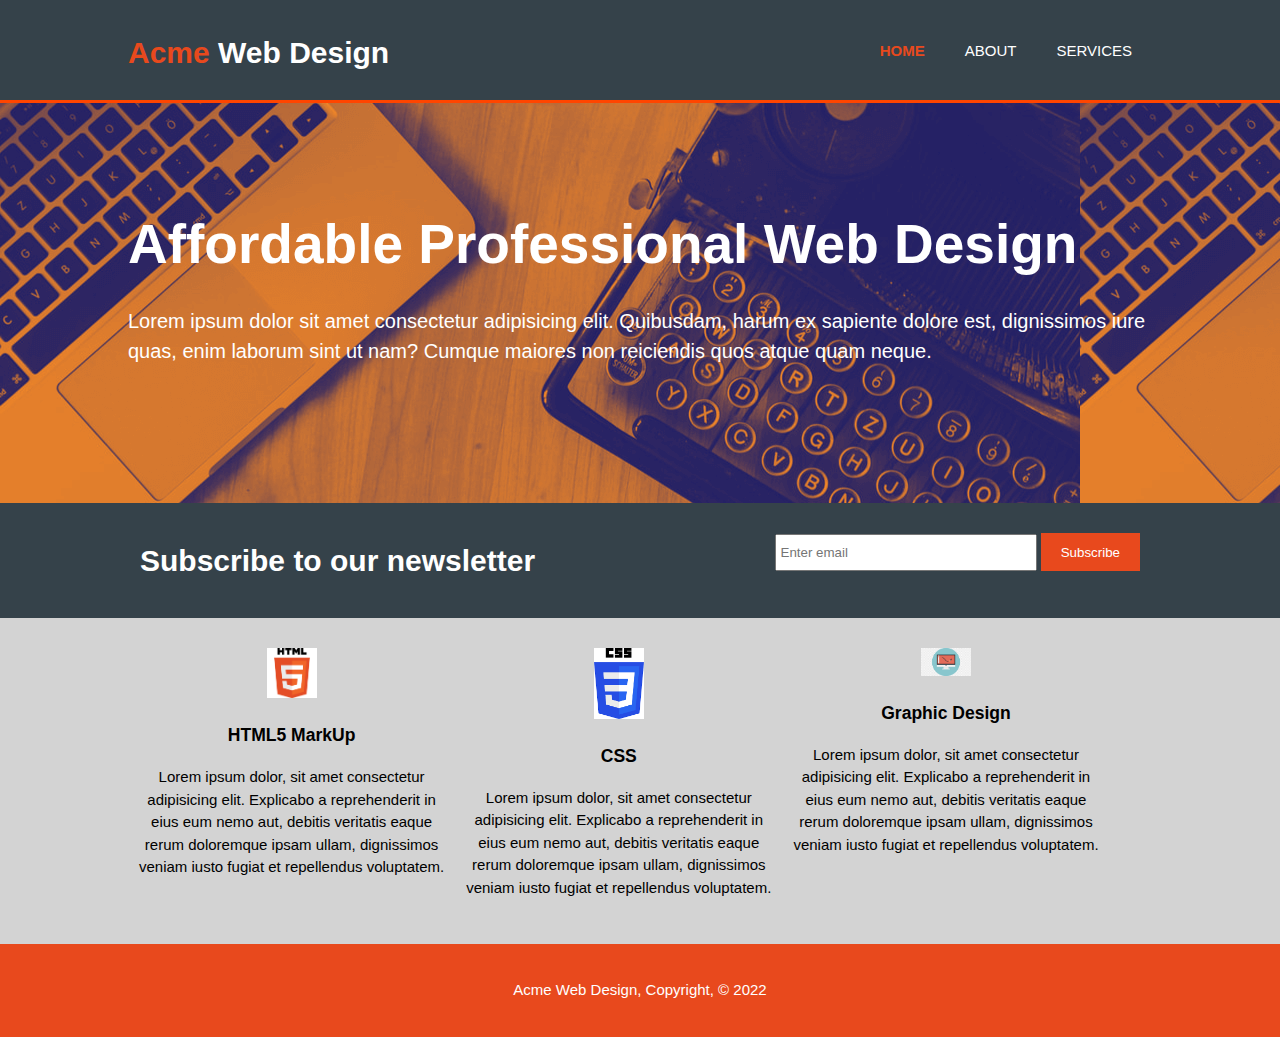
<file: index.html>
<!DOCTYPE html>
<html lang="en">
  <head>
    <meta charset="UTF-8" />
    <meta http-equiv="X-UA-Compatible" content="IE=edge" />
    <meta name="viewport" content="width=device-width, initial-scale=1.0" />
    <title>Acme Web Design | Welcome</title>
    <link rel="stylesheet" href="style.css" />
  </head>
  <body>
    <header>
      <div class="container">
        <div id="branding">
          <h1><span class="highlight">Acme</span> Web Design</h1>
        </div>
        <nav>
          <ul>
            <li class="current"><a href="index.html">Home</a></li>
            <li><a href="about.html">About</a></li>
            <li><a href="services.html">Services</a></li>
          </ul>
        </nav>
      </div>
    </header>

    <section id="showcase">
      <div class="container">
        <h1>Affordable Professional Web Design</h1>
        <p>
          Lorem ipsum dolor sit amet consectetur adipisicing elit. Quibusdam,
          harum ex sapiente dolore est, dignissimos iure quas, enim laborum sint
          ut nam? Cumque maiores non reiciendis quos atque quam neque.
        </p>
      </div>
    </section>

    <section id="newsletter">
      <div class="container">
        <h1>Subscribe to our newsletter</h1>
        <form>
          <input type="email" placeholder="Enter email" />
          <button type="Submit" class="button_1">Subscribe</button>
        </form>
      </div>
    </section>

    <section id="boxes">
      <div class="container">
        <div class="box">
          <img
            src="[data-uri]"
          />
          <h3>HTML5 MarkUp</h3>
          <p>
            Lorem ipsum dolor, sit amet consectetur adipisicing elit. Explicabo
            a reprehenderit in eius eum nemo aut, debitis veritatis eaque rerum
            doloremque ipsam ullam, dignissimos veniam iusto fugiat et
            repellendus voluptatem.
          </p>
        </div>
        <div class="box">
          <img
            src="[data-uri]"
          />
          <h3>CSS</h3>
          <p>
            Lorem ipsum dolor, sit amet consectetur adipisicing elit. Explicabo
            a reprehenderit in eius eum nemo aut, debitis veritatis eaque rerum
            doloremque ipsam ullam, dignissimos veniam iusto fugiat et
            repellendus voluptatem.
          </p>
        </div>
        <div class="box">
          <img
            src="[data-uri]"
          />
          <h3>Graphic Design</h3>
          <p>
            Lorem ipsum dolor, sit amet consectetur adipisicing elit. Explicabo
            a reprehenderit in eius eum nemo aut, debitis veritatis eaque rerum
            doloremque ipsam ullam, dignissimos veniam iusto fugiat et
            repellendus voluptatem.
          </p>
        </div>
      </div>
    </section>

    <footer>
      <p>Acme Web Design, Copyright, &copy; 2022</p>
    </footer>
  </body>
</html>
</file>
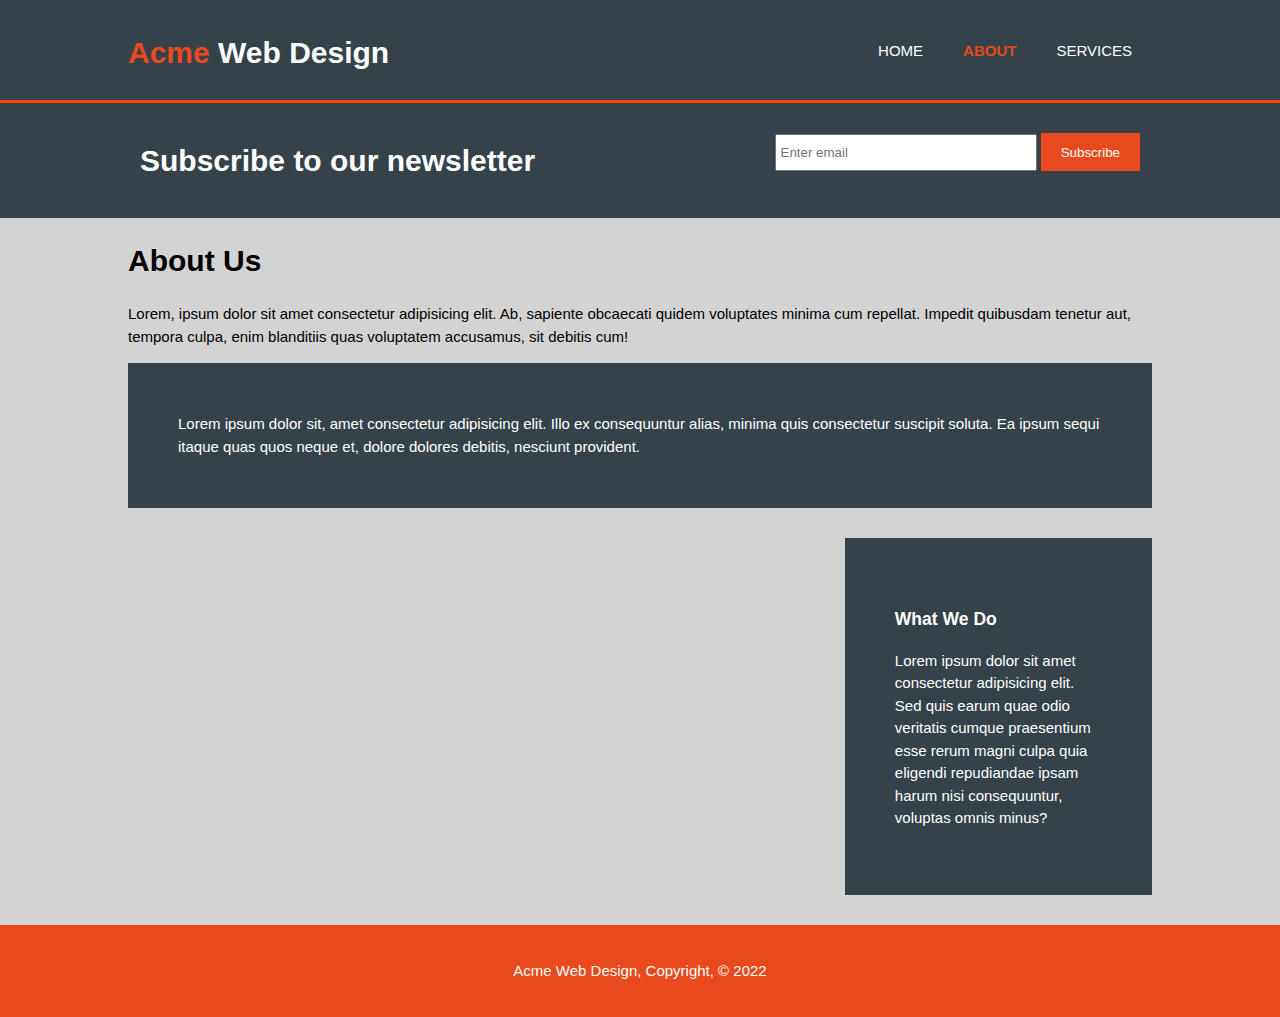
<file: about.html>
<!DOCTYPE html>
<html lang="en">
  <head>
    <meta charset="UTF-8" />
    <meta http-equiv="X-UA-Compatible" content="IE=edge" />
    <meta name="viewport" content="width=device-width, initial-scale=1.0" />
    <title>Acme Web Design | About</title>
    <link rel="stylesheet" href="style.css" />
  </head>
  <body>
    <header>
      <div class="container">
        <div id="branding">
          <h1><span class="highlight">Acme</span> Web Design</h1>
        </div>
        <nav>
          <ul>
            <li><a href="index.html">Home</a></li>
            <li class="current"><a href="about.html">About</a></li>
            <li><a href="services.html">Services</a></li>
          </ul>
        </nav>
      </div>
    </header>

    <section id="newsletter">
      <div class="container">
        <h1>Subscribe to our newsletter</h1>
        <form>
          <input type="email" placeholder="Enter email" />
          <button type="Submit" class="button_1">Subscribe</button>
        </form>
      </div>
    </section>

    <section id="main">
      <div class="container">
        <article class="main-col">
          <h1 class="page-title">About Us</h1>
          <p>
            Lorem, ipsum dolor sit amet consectetur adipisicing elit. Ab,
            sapiente obcaecati quidem voluptates minima cum repellat. Impedit
            quibusdam tenetur aut, tempora culpa, enim blanditiis quas
            voluptatem accusamus, sit debitis cum!
          </p>
          <p class="dark">
            Lorem ipsum dolor sit, amet consectetur adipisicing elit. Illo ex
            consequuntur alias, minima quis consectetur suscipit soluta. Ea
            ipsum sequi itaque quas quos neque et, dolore dolores debitis,
            nesciunt provident.
          </p>
        </article>

        <aside id="sidebar">
            <div class="dark">
          <h3>What We Do</h3>
          <p>
            Lorem ipsum dolor sit amet consectetur adipisicing elit. Sed quis
            earum quae odio veritatis cumque praesentium esse rerum magni culpa
            quia eligendi repudiandae ipsam harum nisi consequuntur, voluptas
            omnis minus?
          </p>
        </aside>
    </div>
      </div>
    </section>

    <footer>
      <p>Acme Web Design, Copyright, &copy; 2022</p>
    </footer>
  </body>
</html>
</file>
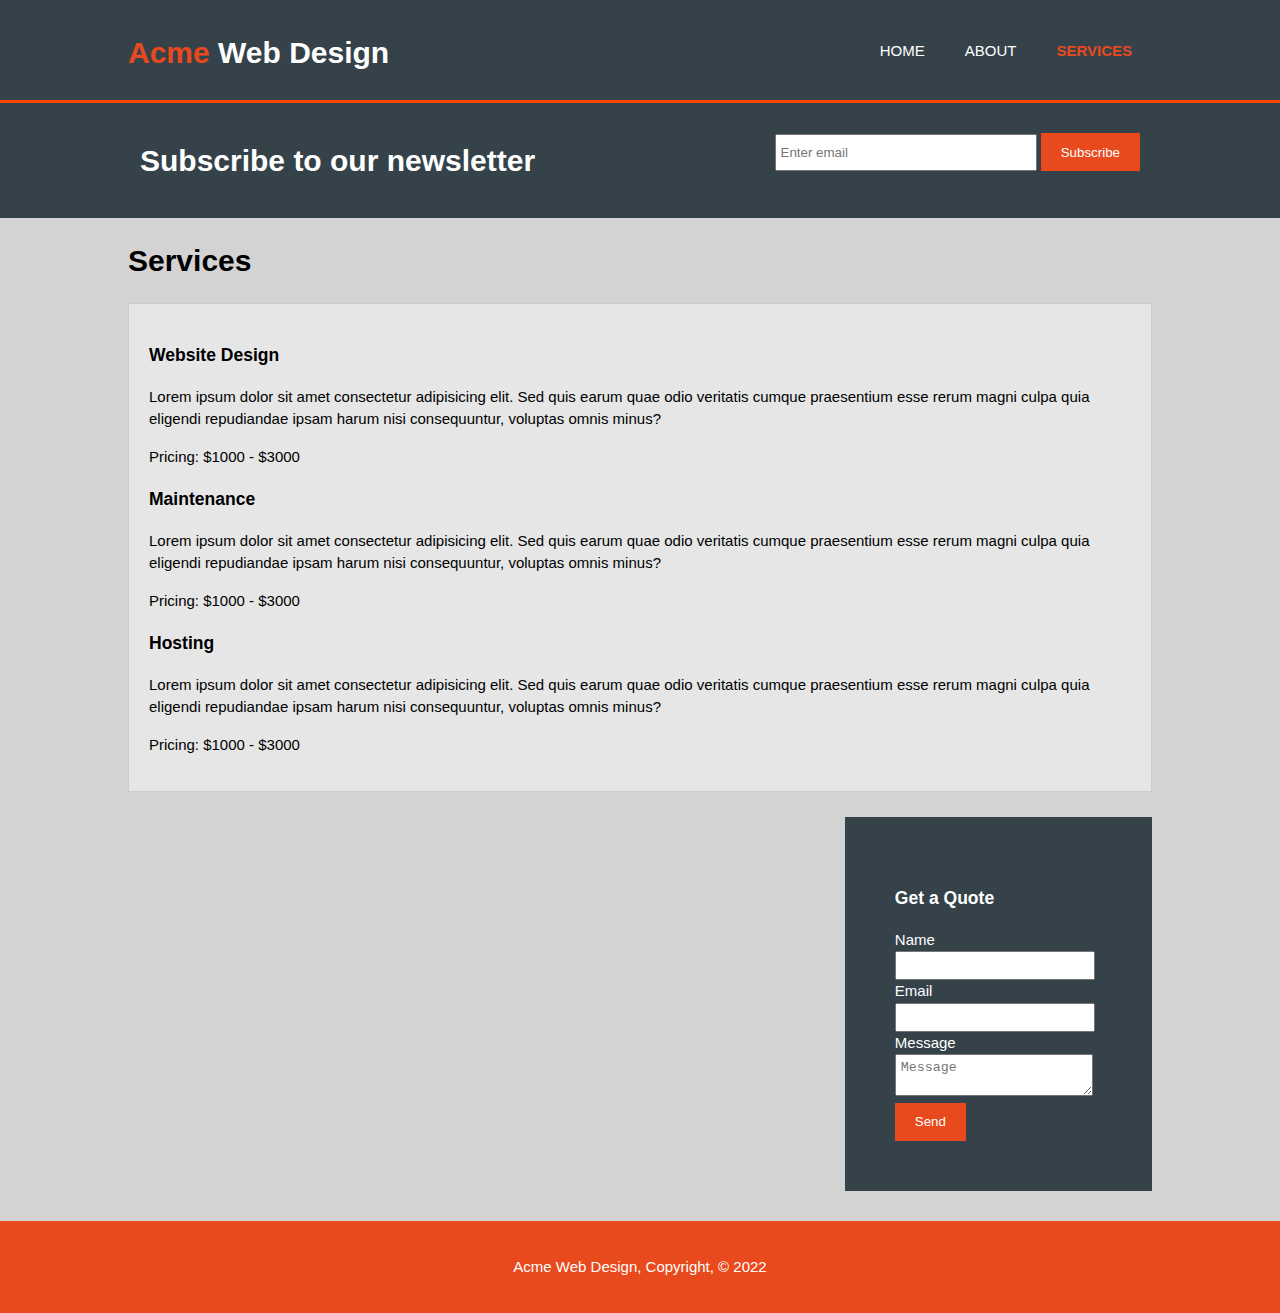
<file: services.html>
<!DOCTYPE html>
<html lang="en">
  <head>
    <meta charset="UTF-8" />
    <meta http-equiv="X-UA-Compatible" content="IE=edge" />
    <meta name="viewport" content="width=device-width, initial-scale=1.0" />
    <title>Acme Web Design | Services</title>
    <link rel="stylesheet" href="style.css" />
  </head>
  <body>
    <header>
      <div class="container">
        <div id="branding">
          <h1><span class="highlight">Acme</span> Web Design</h1>
        </div>
        <nav>
          <ul>
            <li><a href="index.html">Home</a></li>
            <li ><a href="about.html">About</a></li>
            <li class="current"><a href="services.html">Services</a></li>
          </ul>
        </nav>
      </div>
    </header>

    <section id="newsletter">
      <div class="container">
        <h1>Subscribe to our newsletter</h1>
        <form>
          <input type="email" placeholder="Enter email" />
          <button type="Submit" class="button_1">Subscribe</button>
        </form>
      </div>
    </section>

    <section id="main">
      <div class="container">
        <article class="main-col">
          <h1 class="page-title">Services</h1>
          <ul id="services">
            <li>
                <h3>Website Design</h3>
                <p>
                    Lorem ipsum dolor sit amet consectetur adipisicing elit. Sed quis
                    earum quae odio veritatis cumque praesentium esse rerum magni culpa
                    quia eligendi repudiandae ipsam harum nisi consequuntur, voluptas
                    omnis minus?
                  </p>
                <p>Pricing: $1000 - $3000</p>

                <h3>Maintenance</h3>
                <p>
                    Lorem ipsum dolor sit amet consectetur adipisicing elit. Sed quis
                    earum quae odio veritatis cumque praesentium esse rerum magni culpa
                    quia eligendi repudiandae ipsam harum nisi consequuntur, voluptas
                    omnis minus?
                  </p>
                <p>Pricing: $1000 - $3000</p>

                <h3>Hosting</h3>
                <p>
                    Lorem ipsum dolor sit amet consectetur adipisicing elit. Sed quis
                    earum quae odio veritatis cumque praesentium esse rerum magni culpa
                    quia eligendi repudiandae ipsam harum nisi consequuntur, voluptas
                    omnis minus?
                  </p>
                <p>Pricing: $1000 - $3000</p>
            </li>
          </ul>
          
        </article>

        <aside id="sidebar">
            <div class="dark">
          <h3>Get a Quote</h3>
          <form class="quote">
            <div>
                <label>Name</label><br>
                <input type="text">
            </div>
            <div>
                <label>Email</label><br>
                <input type="email">
            </div>
            <div>
                <label>Message</label><br>
                <textarea placeholder="Message"></textarea>
            </div>
            <button class="button_1" type="submit">Send</button>
          </form>
        </aside>
    </div>
      </div>
    </section>

    <footer>
      <p>Acme Web Design, Copyright, &copy; 2022</p>
    </footer>
  </body>
</html>
</file>
<file: style.css>
body {
  font-family: Arial, Helvetica, sans-serif;
  font-size: 15px;
  line-height: 1.5;
  padding: 0;
  margin: 0;
  background-color: lightgray;
}

/*Global*/
.container {
  width: 80%;
  margin: auto;
  overflow: hidden;
}

ul {
  margin: 0;
  padding: 0;
}

.button_1 {
  height: 38px;
  background: #e8491d;
  border: none;
  padding-left: 20px;
  padding-right: 20px;
  color: #ffffff;
}

.dark {
  padding: 50px;
  background: #35424a;
  color: #ffffff;
  margin-top: 10px;
  margin-bottom: 10px;
}

/*Header*/
header {
  background: #35424a;
  color: white;
  padding-top: 30px;
  min-height: 70px;
  border-bottom: orangered 3px solid;
}

header a {
  color: white;
  text-decoration: none;
  text-transform: uppercase;
  font-size: 15px;
}

header li {
  float: left;
  display: inline;
  padding: 0 20px 0 20px;
}

header #branding {
  float: left;
}

header #branding h1 {
  margin: 0;
}

header nav {
  float: right;
  margin-top: 10px;
}

header .highlight,
header .current a {
  color: #e8491d;
  font-weight: bold;
}

header a:hover {
  color: #cccccc;
  font-weight: bold;
}

/*Showcase*/
#showcase {
  min-height: 400px;
  background: url(./img/showcase.png) repeat 0;
  color: white;
}

#showcase h1 {
  margin-top: 100px;
  font-size: 55px;
  margin-bottom: 10px;
}

#showcase p {
  font-size: 20px;
}

/*Newsletter*/
#newsletter {
  padding: 15px;
  color: #ffffff;
  background: #35424a;
}

#newsletter h1 {
  float: left;
}
#newsletter form {
  float: right;
  margin-top: 15px;
}
#newsletter input[type="email"] {
  padding: 4px;
  height: 25px;
  width: 250px;
}

/*Boxes*/

#boxes {
  margin-top: 20px;
}
#boxes .box {
  float: left;
  text-align: center;
  width: 30%;
  padding: 10px;
}

#boxes .box img {
  width: 50px;
}

/*Sidebar*/
aside#sidebar {
  float: right;
  width: 30%;
  margin-top: 10px;
}

aside#sidebar .quote input,
aside#sidebar .quote textarea {
  width: 90%;
  padding: 5px;
}

/*Main-col*/
article#main-col {
  float: left;
  width: 65%;
}

/*Services*/
ul#services li {
  list-style: none;
  padding: 20px;
  border: #cccccc solid 1px;
  margin-bottom: 5px;
  background: #e6e6e6;
}

/*Footer*/
footer {
  padding: 20px;
  margin-top: 20px;
  color: #ffffff;
  background-color: #e8491d;
  text-align: center;
}

/*Media queries*/
@media (max-width: 768px) {
  header #branding,
  header nav,
  header nav li #newsletter h1,
  #newsletter form #boxes .box,
  article#main-col,
  aside#sidebar {
    float: none;
    text-align: center;
    width: 100%;
  }

  header {
    padding-bottom: 20px;
  }

  #showcase h1 {
    margin-top: 40px;
  }

  #newsletter button,
  .quote button {
    display: block;
    width: 100%;
  }

  #newsletter form input[type="email"] {
    width: 100%;
    margin-bottom: 5px;
  }
}
</file>
